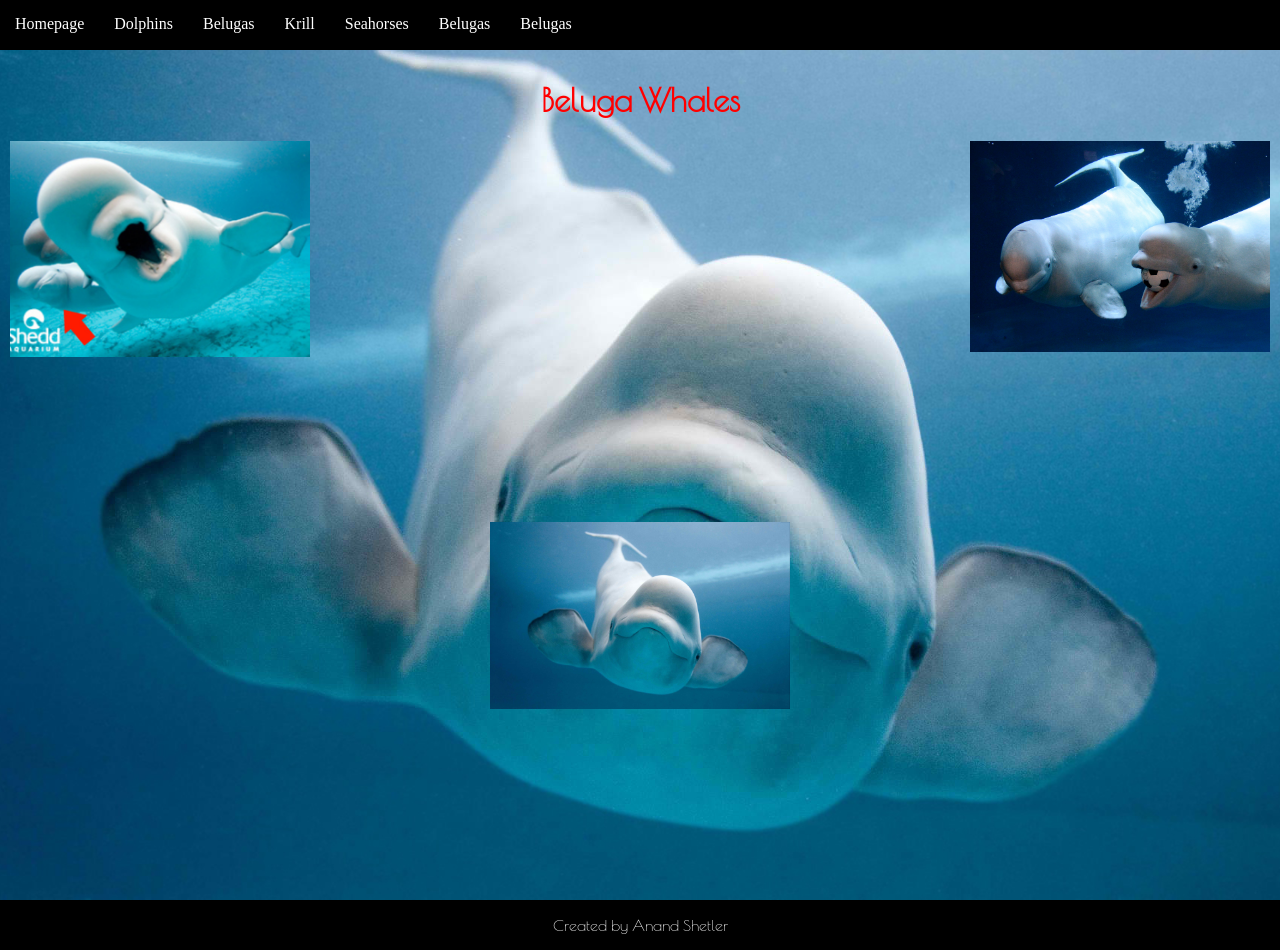
<file: old/belugapage.html>
<!DOCTYPE html>
<html>
<head>
	<title>Belugas</title>
	<link rel="stylesheet" type="text/css" href="index.css"/>
	<meta name="Creator" content="Anand Shetler"/>
	<link href='http://fonts.googleapis.com/css?family=Poiret+One' rel='stylesheet' type='text/css'>
	<link rel="shortcut icon" type="image/jpg" href="img/explosion.jpg"/>
	<style>
		html {
			background: url(img/beluga.jpg) no-repeat center center fixed;
			-webkit-background-size: cover;
		    -moz-background-size: cover;
		    -o-background-size: cover;
		    background-size: cover;
		    color: red;
		    text-align: center;
		}
		a {
			text-decoration: none;
			color: yellow;
		}
	</style>
</head>
<body>
	<div class="wrapper">
		<div class="header">
			<a href="index.html" style="float:left" class="header-cont">Homepage</a>
			<a href="dolphinpage.html" style="float:left" class="header-cont">Dolphins</a>
			<a href="belugapage.html" style="float:left" class="header-cont">Belugas</a>
			<a href="krillpage.html" style="float:left" class="header-cont">Krill</a>
			<a href="seahorses.html" style="float:left" class="header-cont">Seahorses</a>
			<a href="belugapage.html" style="float:left" class="header-cont">Belugas</a>
			<a href="belugapage.html" style="float:left" class="header-cont">Belugas</a>
		</div>
		<div class="body">
			<h1>Beluga Whales</h1>
			<img src="img/beluga2.jpg" class="left beluga-img"/>
			<img src="img/beluga3.jpg" class="right beluga-img"/>
			<iframe width="560" height="315" src="https://www.youtube.com/embed/1e4M_lf6cZs" frameborder="0" allowfullscreen></iframe>
			<img src="img/beluga.jpg" class="img"/>
		</div>
		<div class="footer">
			<p>Created by Anand Shetler</p>
		</div>
	</div>
</body>
</html>
</file>
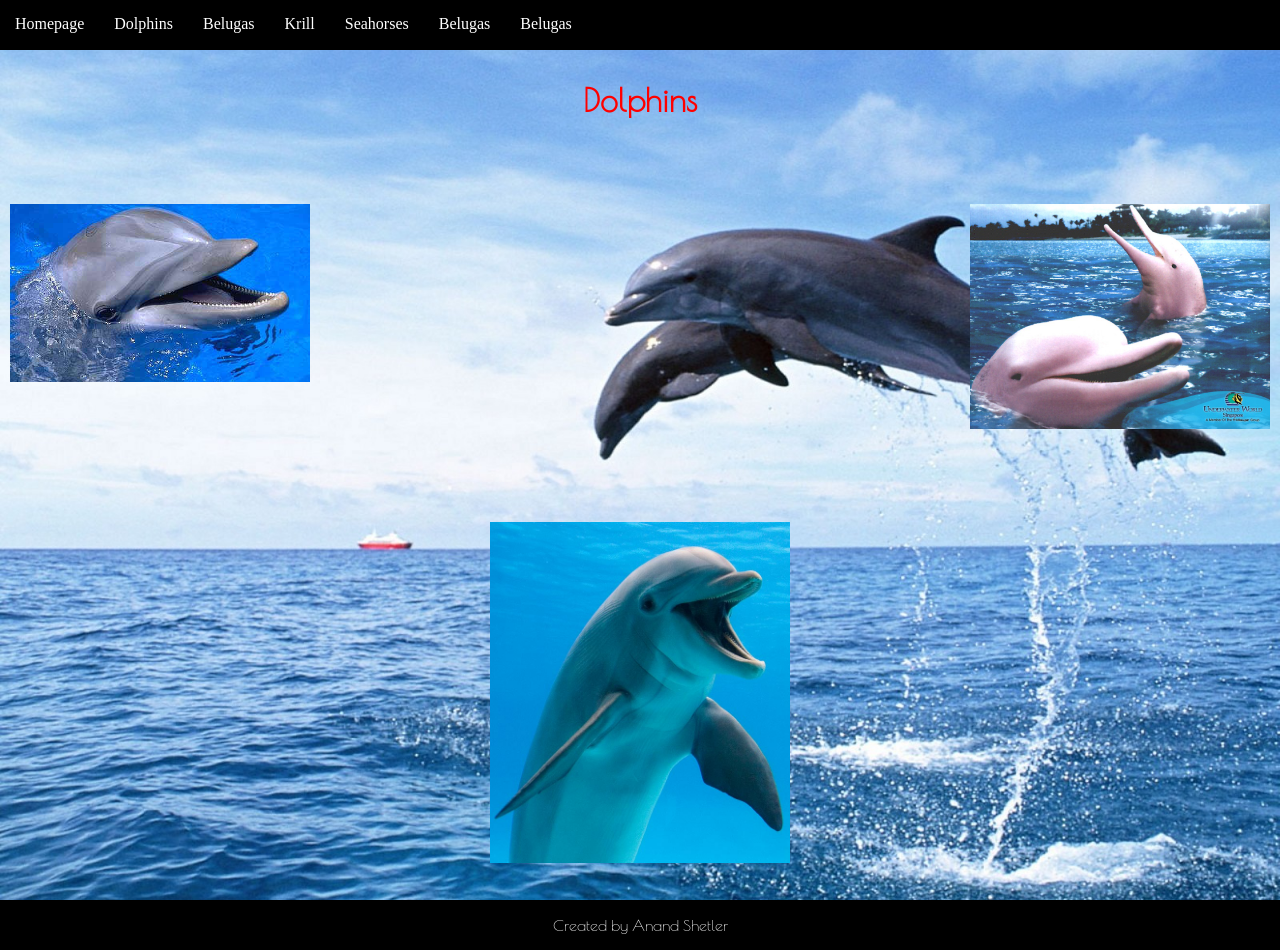
<file: old/dolphinpage.html>
<!DOCTYPE html>
<html>
<head>
	<title>Dolphins</title>
	<link rel="stylesheet" type="text/css" href="index.css"/>
	<meta name="Creator" content="Anand Shetler"/>
	<link href='http://fonts.googleapis.com/css?family=Poiret+One' rel='stylesheet' type='text/css'>
	<link rel="shortcut icon" type="image/jpg" href="img/explosion.jpg"/>
	<style>
		html {
			background: url(img/dolphin.jpg) no-repeat center center fixed;
			-webkit-background-size: cover;
		    -moz-background-size: cover;
		    -o-background-size: cover;
		    background-size: cover;
		    color: red;
		    text-align: center;
		}
		a {
			text-decoration: none;
			color: yellow;
		}
	</style>
</head>
<body>
	<div class="wrapper">
		<div class="header">
			<a href="index.html" style="float:left" class="header-cont">Homepage</a>
			<a href="dolphinpage.html" style="float:left" class="header-cont">Dolphins</a>
			<a href="belugapage.html" style="float:left" class="header-cont">Belugas</a>
			<a href="krillpage.html" style="float:left" class="header-cont">Krill</a>
			<a href="seahorses.html" style="float:left" class="header-cont">Seahorses</a>
			<a href="belugapage.html" style="float:left" class="header-cont">Belugas</a>
			<a href="belugapage.html" style="float:left" class="header-cont">Belugas</a>
		</div>
		<div class="body">
			<h1>Dolphins</h1>
			<img src="img/dolphin2.jpg" class="left img"/>
			<img src="img/dolphin3.jpg" class="right img"/>
			<iframe width="420" height="315" src="https://www.youtube.com/embed/bT-fctr32pE" frameborder="0" allowfullscreen></iframe>
			<img src="img/dolphin4.jpg" class="img"/>
		</div>
		<div class="footer">
			<p>Created by Anand Shetler</p>
		</div>
	</div>
</body>
</html>
</file>
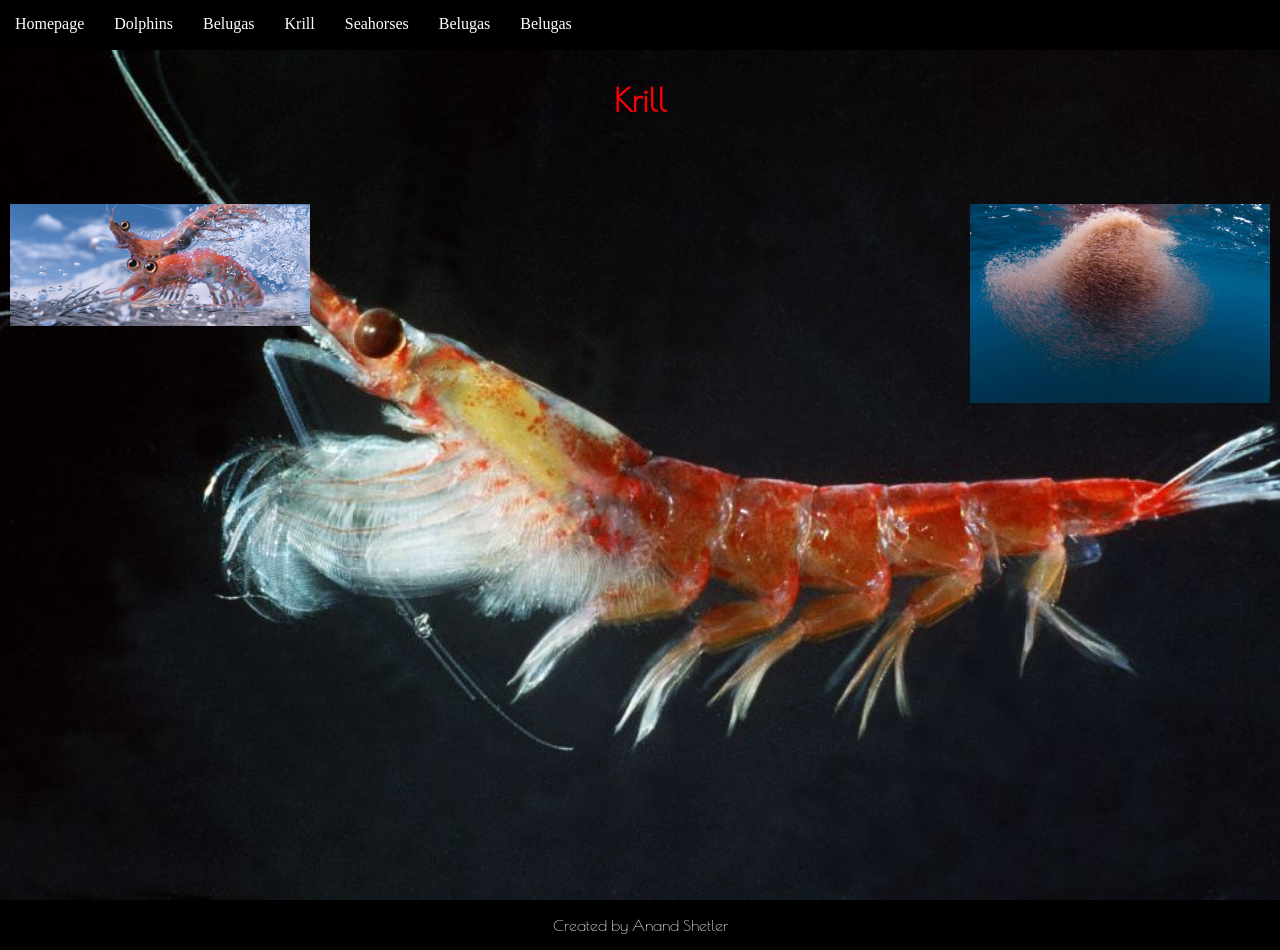
<file: old/krillpage.html>
<!DOCTYPE html>
<html>
<head>
	<title>Krill</title>
	<link rel="stylesheet" type="text/css" href="index.css"/>
	<meta name="Creator" content="Anand Shetler"/>
	<link href='http://fonts.googleapis.com/css?family=Poiret+One' rel='stylesheet' type='text/css'>
	<link rel="shortcut icon" type="image/jpg" href="img/explosion.jpg"/>
	<style>
		html {
			background: url(img/krill.jpg) no-repeat center center fixed;
			-webkit-background-size: cover;
		    -moz-background-size: cover;
		    -o-background-size: cover;
		    background-size: cover;
		    color: red;
		    text-align: center;
		}
		a {
			text-decoration: none;
			color: yellow;
		}
	</style>
</head>
<body>
	<div class="wrapper">
		<div class="header">
			<a href="index.html" style="float:left" class="header-cont">Homepage</a>
			<a href="dolphinpage.html" style="float:left" class="header-cont">Dolphins</a>
			<a href="belugapage.html" style="float:left" class="header-cont">Belugas</a>
			<a href="krillpage.html" style="float:left" class="header-cont">Krill</a>
			<a href="seahorses.html" style="float:left" class="header-cont">Seahorses</a>
			<a href="belugapage.html" style="float:left" class="header-cont">Belugas</a>
			<a href="belugapage.html" style="float:left" class="header-cont">Belugas</a>
		</div>
		<div class="body">
			<h1>Krill</h2>
			<img src="img/krill2.jpg" class="img left"/>
			<img src="img/krill3.jpg" class="img right"/>
			<iframe width="560" height="315" src="https://www.youtube.com/embed/Stfv3HZdERI" frameborder="0" allowfullscreen></iframe>
		</div>
		<div class="footer">
			<p>Created by Anand Shetler</p>
		</div>
	</div>
</body>
</html>
</file>
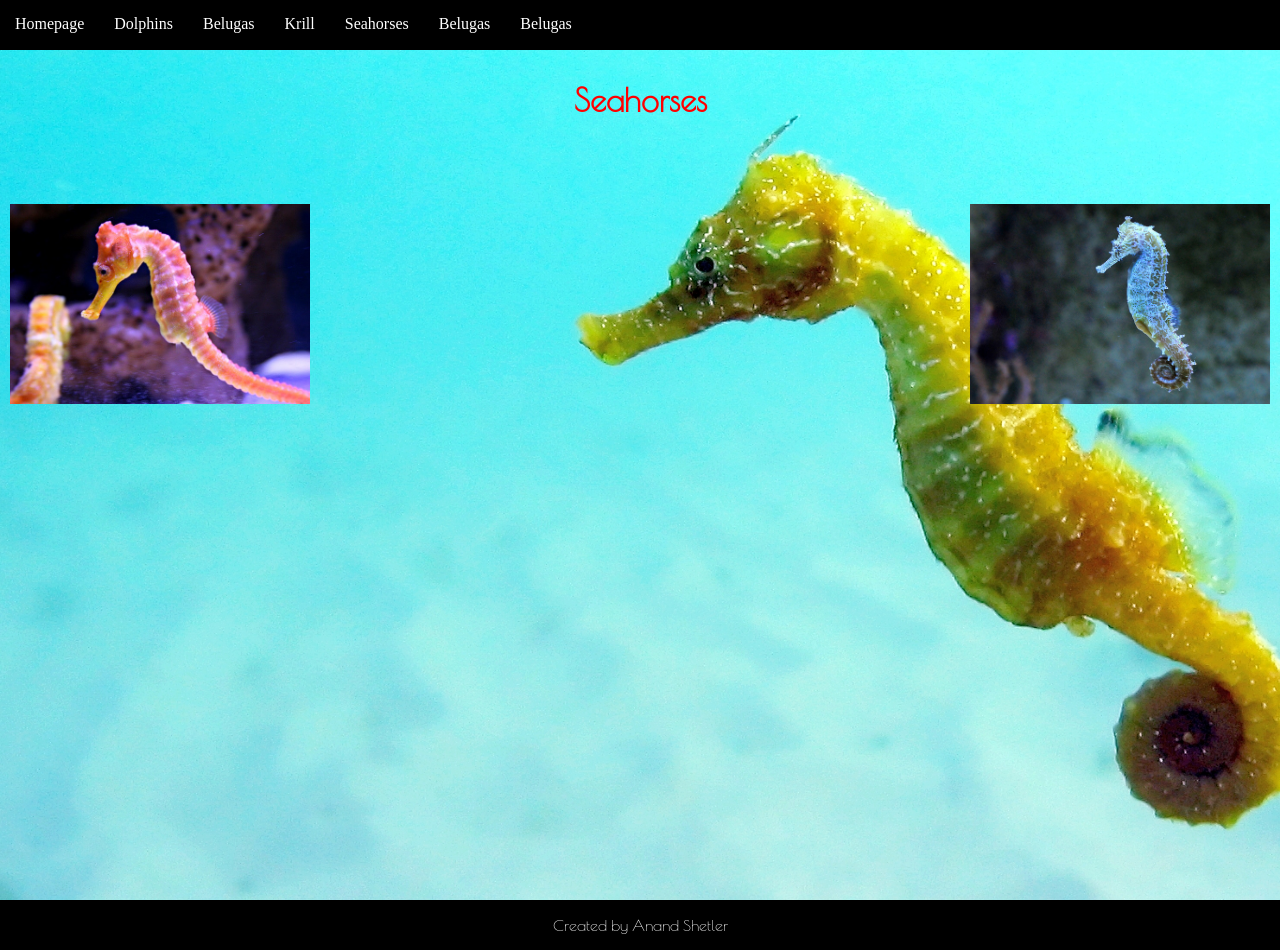
<file: old/seahorses.html>
<!DOCTYPE html>
<html>
<head>
	<title>Seahorses</title>
	<link rel="stylesheet" type="text/css" href="index.css"/>
	<meta name="Creator" content="Anand Shetler"/>
	<link href='http://fonts.googleapis.com/css?family=Poiret+One' rel='stylesheet' type='text/css'>
	<link rel="shortcut icon" type="image/jpg" href="img/explosion.jpg"/>
	<style>
		html {
			background: url(img/seahorse.jpg) no-repeat center center fixed;
			-webkit-background-size: cover;
		    -moz-background-size: cover;
		    -o-background-size: cover;
		    background-size: cover;
		    color: red;
		    text-align: center;
		}
		a {
			text-decoration: none;
			color: yellow;
		}
	</style>
</head>
<body>
	<div class="wrapper">
		<div class="header">
			<a href="index.html" style="float:left" class="header-cont">Homepage</a>
			<a href="dolphinpage.html" style="float:left" class="header-cont">Dolphins</a>
			<a href="belugapage.html" style="float:left" class="header-cont">Belugas</a>
			<a href="krillpage.html" style="float:left" class="header-cont">Krill</a>
			<a href="seahorses.html" style="float:left" class="header-cont">Seahorses</a>
			<a href="belugapage.html" style="float:left" class="header-cont">Belugas</a>
			<a href="belugapage.html" style="float:left" class="header-cont">Belugas</a>
		</div>
		<div class="body">
			<h1>Seahorses</h2>
			<img src="img/seahorse2.jpg" class="img left"/>
			<img src="img/seahorse3.jpg" class="img right"/>
		</div>
		<div class="footer">
			<p>Created by Anand Shetler</p>
<!-- 			text comment
 -->		</div>
	</div>
</body>
</html>
</file>
<file: old/index.css>
html {
	background: url(img/explosion.jpg) no-repeat center center fixed;
	-webkit-background-size: cover;
    -moz-background-size: cover;
    -o-background-size: cover;
    background-size: cover;
    color: blue;
    text-align: center;
    margin: 0px;
    font-family: 'Poiret One', verdana;
}
a {
	text-decoration: none;
}
a:hover {
    background-color: white;
    color: black;
}
.img {
	width: 300px;
	margin-top: 5%;
}
.beluga-img {
    width: 300px;
}
.left {
	float: left;
}
.right {
	float: right;
}
.header {
    height:50px;
    width:100%;
    top:0px;
    position: fixed;
    background-color: black;
    border: 1px black;
}
.header-cont {
	text-align: center;
	font-family: verdana;
    padding: 15px;
    color: white;
}
.body {
	margin-top: 50px;
    padding: 10px;
    padding-bottom: 60px;
}
.footer {
    background-color: black;
    height: 50px;
    width: 100%;
    bottom: 0;
    position: absolute;
    color: white;
}
html, body {
    margin: 0;
    padding: 0;
    height: 100%;
}
.wrapper {
    min-height: 100%;
    position: relative;
}
</file>
